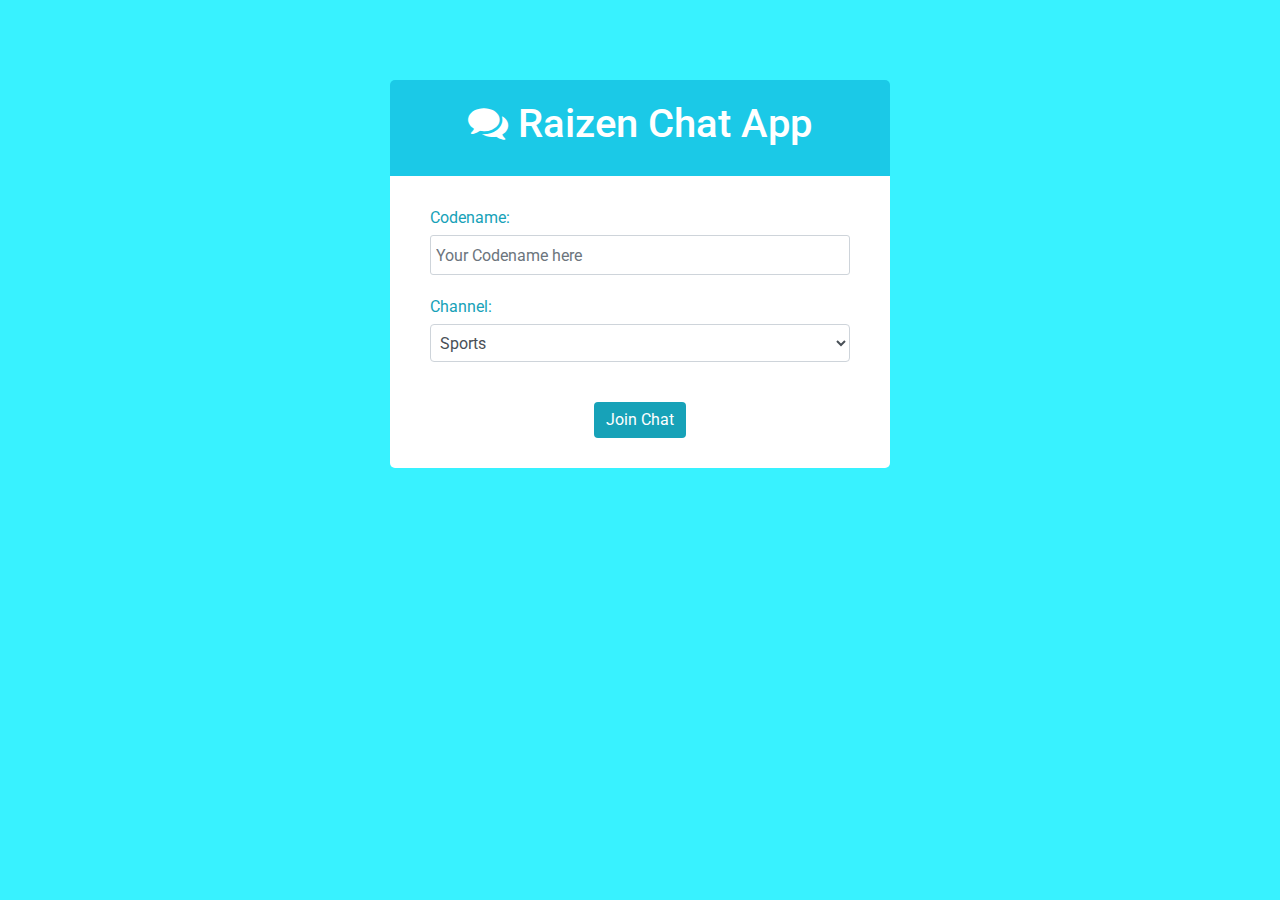
<file: public/index.html>
<!DOCTYPE html>
<html lang="en">

<head>
    <meta charset="UTF-8" />
    <meta name="viewport" content="width=device-width, initial-scale=1.0" />
    <meta http-equiv="X-UA-Compatible" content="ie=edge" />
    <link rel="stylesheet" href="https://cdnjs.cloudflare.com/ajax/libs/font-awesome/5.12.1/css/all.min.css"
        integrity="sha256-mmgLkCYLUQbXn0B1SRqzHar6dCnv9oZFPEC1g1cwlkk=" crossorigin="anonymous" />
    <link rel="stylesheet" href="https://maxcdn.bootstrapcdn.com/bootstrap/4.0.0/css/bootstrap.min.css"
        integrity="sha384-Gn5384xqQ1aoWXA+058RXPxPg6fy4IWvTNh0E263XmFcJlSAwiGgFAW/dAiS6JXm" crossorigin="anonymous">
    <script src="https://code.jquery.com/jquery-3.2.1.slim.min.js"
        integrity="sha384-KJ3o2DKtIkvYIK3UENzmM7KCkRr/rE9/Qpg6aAZGJwFDMVNA/GpGFF93hXpG5KkN"
        crossorigin="anonymous"></script>
    <script src="https://cdnjs.cloudflare.com/ajax/libs/popper.js/1.12.9/umd/popper.min.js"
        integrity="sha384-ApNbgh9B+Y1QKtv3Rn7W3mgPxhU9K/ScQsAP7hUibX39j7fakFPskvXusvfa0b4Q"
        crossorigin="anonymous"></script>
    <script src="https://maxcdn.bootstrapcdn.com/bootstrap/4.0.0/js/bootstrap.min.js"
        integrity="sha384-JZR6Spejh4U02d8jOt6vLEHfe/JQGiRRSQQxSfFWpi1MquVdAyjUar5+76PVCmYl"
        crossorigin="anonymous"></script>
    <link rel="stylesheet" href="https://stackpath.bootstrapcdn.com/font-awesome/4.7.0/css/font-awesome.min.css">
    <link rel="stylesheet" href="css/style.css" />
    <title>ChatAPP</title>
</head>

<body>
    <div class="join-container">
        <header class="join-header">
            <h1 class="text-center"><i class="fa fa-comments" aria-hidden="true"></i> Raizen Chat App </h1>
        </header>
        <main class="join-main">
            <form action="chat.html">
                <div class="form-group">
                    <label for="username" class="text-info">Codename:</label>
                    <input type="text" name="username" id="username" class="form-control"
                        placeholder="Your Codename here" required />

                </div>
                <div class="form-group">
                    <label for="room" class="text-info">Channel:</label>
                    <select name="room" id="room" class="form-control">
                        <option value="Sports">Sports </option>
                        <option value="Subjects">Subjects</option>
                        <option value="Favorites">Favorites</option>
                        <option value="Heroes">Heroes</option>
                    </select>
                </div>
                <div class="flex">
                    <button type="submit" class="btn btn-info">Join Chat</button>
                </div>
            </form>
        </main>
    </div>
</body>

</html>
</file>
<file: public/css/style.css>
@import url('https://fonts.googleapis.com/css?family=Roboto&display=swap');

:root {
	--dark-color-a: #1bc9e7;
	--dark-color-b: #ffffff;
	--light-color: #38f2ff;
	--success-color: #04f1d2;
	--error-color: #df3832;
}

* {
	box-sizing: border-box;
	margin: 0;
	padding: 0;
}

body {
	font-family: 'Roboto', sans-serif;
	font-size: 16px;
	background: var(--light-color);
	margin: 20px;
}

ul {
	list-style: none;
}

a {
	text-decoration: none;
}



/* Chat Page */

.chat-container {
	max-width: 1100px;
	background: rgb(33, 187, 207);
	margin: 30px auto;
	overflow: hidden;

}

.chat-header {
	background: var(--dark-color-a);
	color: #fff;
	border-top-left-radius: 5px;
	border-top-right-radius: 5px;
	padding: 15px;
	display: flex;
	align-items: center;
	justify-content: space-between;
}

.chat-main {
	display: grid;
	grid-template-columns: 1fr 3fr;
}

.chat-sidebar {
	background: var(--dark-color-b);
	color: #fff;
	padding: 20px 20px 60px;
	overflow-y: scroll;
}

.chat-sidebar h2 {
	font-size: 20px;
	background: rgba(0, 0, 0, 0.1);
	padding: 10px;
	margin-bottom: 20px;
}

.chat-sidebar h3 {
	margin-bottom: 15px;
}

.chat-sidebar ul li {
	padding: 10px 0;
    border-top: .7px solid;
    border-bottom: .7px solid;
}

.chat-sidebar::-webkit-scrollbar {
    width: 1em;
}

 
.chat-sidebar::-webkit-scrollbar-track {
    -webkit-box-shadow: inset 0 0 6px rgba(0,0,0,0.3);
    box-shadow: inset 0 0 6px rgba(0,0,0,0.3);
}
 
.chat-sidebar::-webkit-scrollbar-thumb {
  background-color: darkgrey;
  outline: 1px solid slategrey;
}

.chat-messages {
	padding: 30px;
	max-height: 500px;
	overflow-y: scroll;
    background-image: url('../img/chat-bg.jpg');
    background-position: center;
    background-size: contain;
}

.chat-messages .message {
	padding: 10px;
	margin-bottom: 15px;
	background-color: var(--light-color);
	border-radius: 5px;
}

.chat-messages .message .meta {
	font-size: 15px;
	font-weight: bold;
	color: var(--dark-color-b);
	opacity: 0.7;
	margin-bottom: 7px;
    display: flex;
}

.chat-messages .message .meta span {
	color: #777;
    margin-left: auto;
}

.chat-form-container {
	padding: 20px 30px;
	background-color: var(--dark-color-a);
}

.chat-form-container form {
	display: flex;
}

.chat-form-container input[type='text'] {
	border-radius: 15px;
    border: none;
    font-size: 16px;
    padding: 10px;
    height: 40px;
    flex: 1;
    outline: none;

}

button.btn-plane {
    width: 50px;
    border-radius: 50px;
    border: none;
    background: none;
    cursor: pointer;
}

i.fas.fa-paper-plane{
    font-size: 1.5rem;
    color: white;
    outline: none;
}

/* Join Page */
.join-container {
	max-width: 500px;
	margin: 80px auto;
	color: #fff;
}

.join-header {
	text-align: center;
	padding: 20px;
	background: var(--dark-color-a);
	border-top-left-radius: 5px;
	border-top-right-radius: 5px;
}

.join-main {
	padding: 30px 40px;
	background: var(--dark-color-b);
    border-bottom-left-radius: 5px;
	border-bottom-right-radius: 5px;
}

.join-main p {
	margin-bottom: 20px;
}

.join-main .form-control {
	margin-bottom: 20px;
}

.join-main label {
	display: block;
	margin-bottom: 5px;
}

.join-main input[type='text']  {
	font-size: 16px;
	padding: 5px;
	height: 40px;
	width: 100%;
    border-radius: 3px;

}

.join-main input[type='email']  {
	font-size: 16px;
    border-radius: 3px;
	padding: 5px;
	height: 40px;
	width: 100%;
}

.join-main select {
	font-size: 16px;
	padding: 5px;
	height: 40px;
	width: 100%;
}

.join-main .btn {
	margin-top: 20px;
	width: 100%;
    border: none;

}
.flex{
    display: grid;
    place-content: center;
}
@media (max-width: 700px) {
	.chat-main {
		display: block;
	}

	.chat-sidebar {
		display: none;
	}
}
</file>
